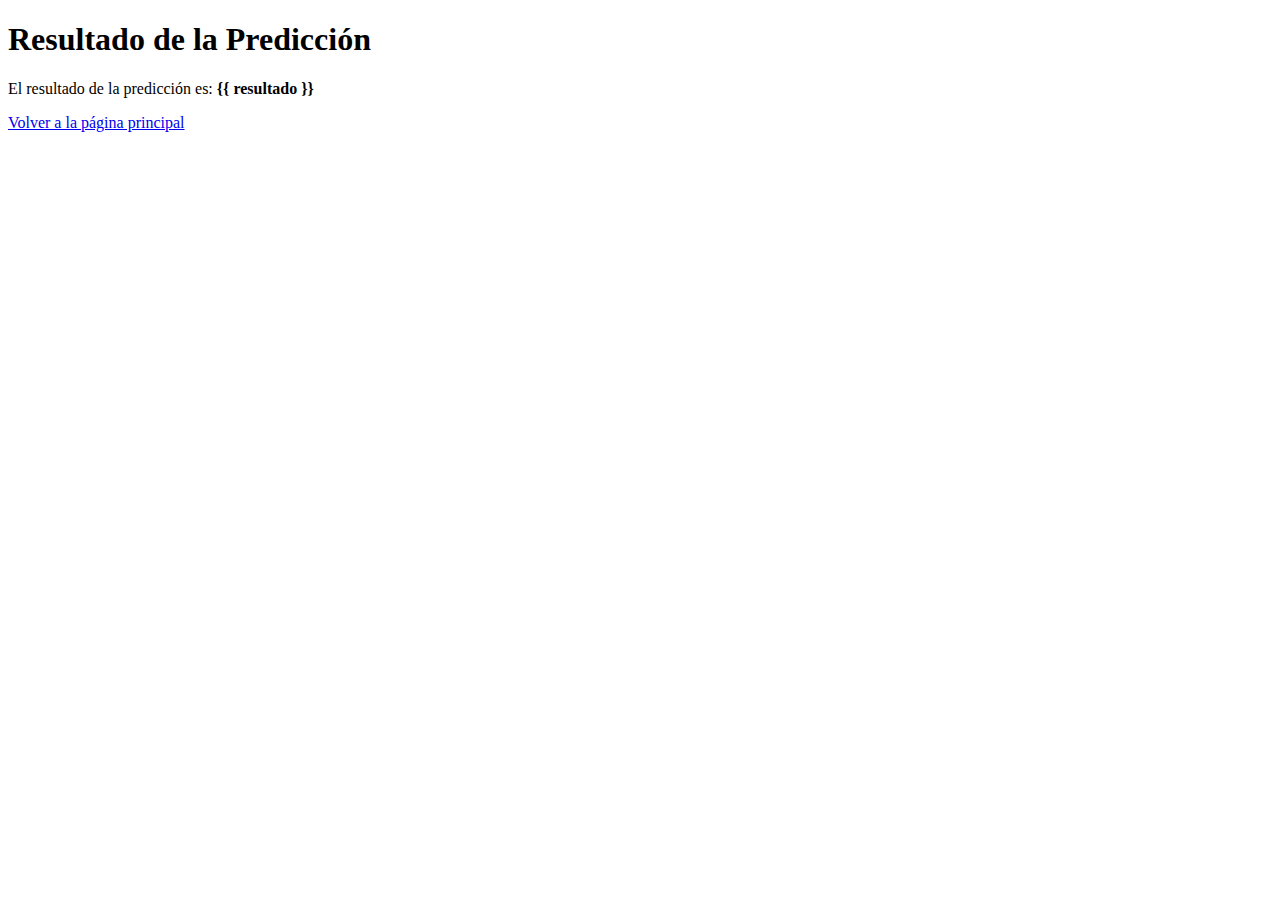
<file: demo/templates/resultado.html>
<!DOCTYPE html>
<html lang="en">
<head>
    <meta charset="UTF-8">
    <meta name="viewport" content="width=device-width, initial-scale=1.0">
    <title>Resultado de la Predicción</title>
</head>
<body>
    <h1>Resultado de la Predicción</h1>
    <p>El resultado de la predicción es: <strong>{{ resultado }}</strong></p>
    <a href="/">Volver a la página principal</a>
</body>
</html>
</file>
